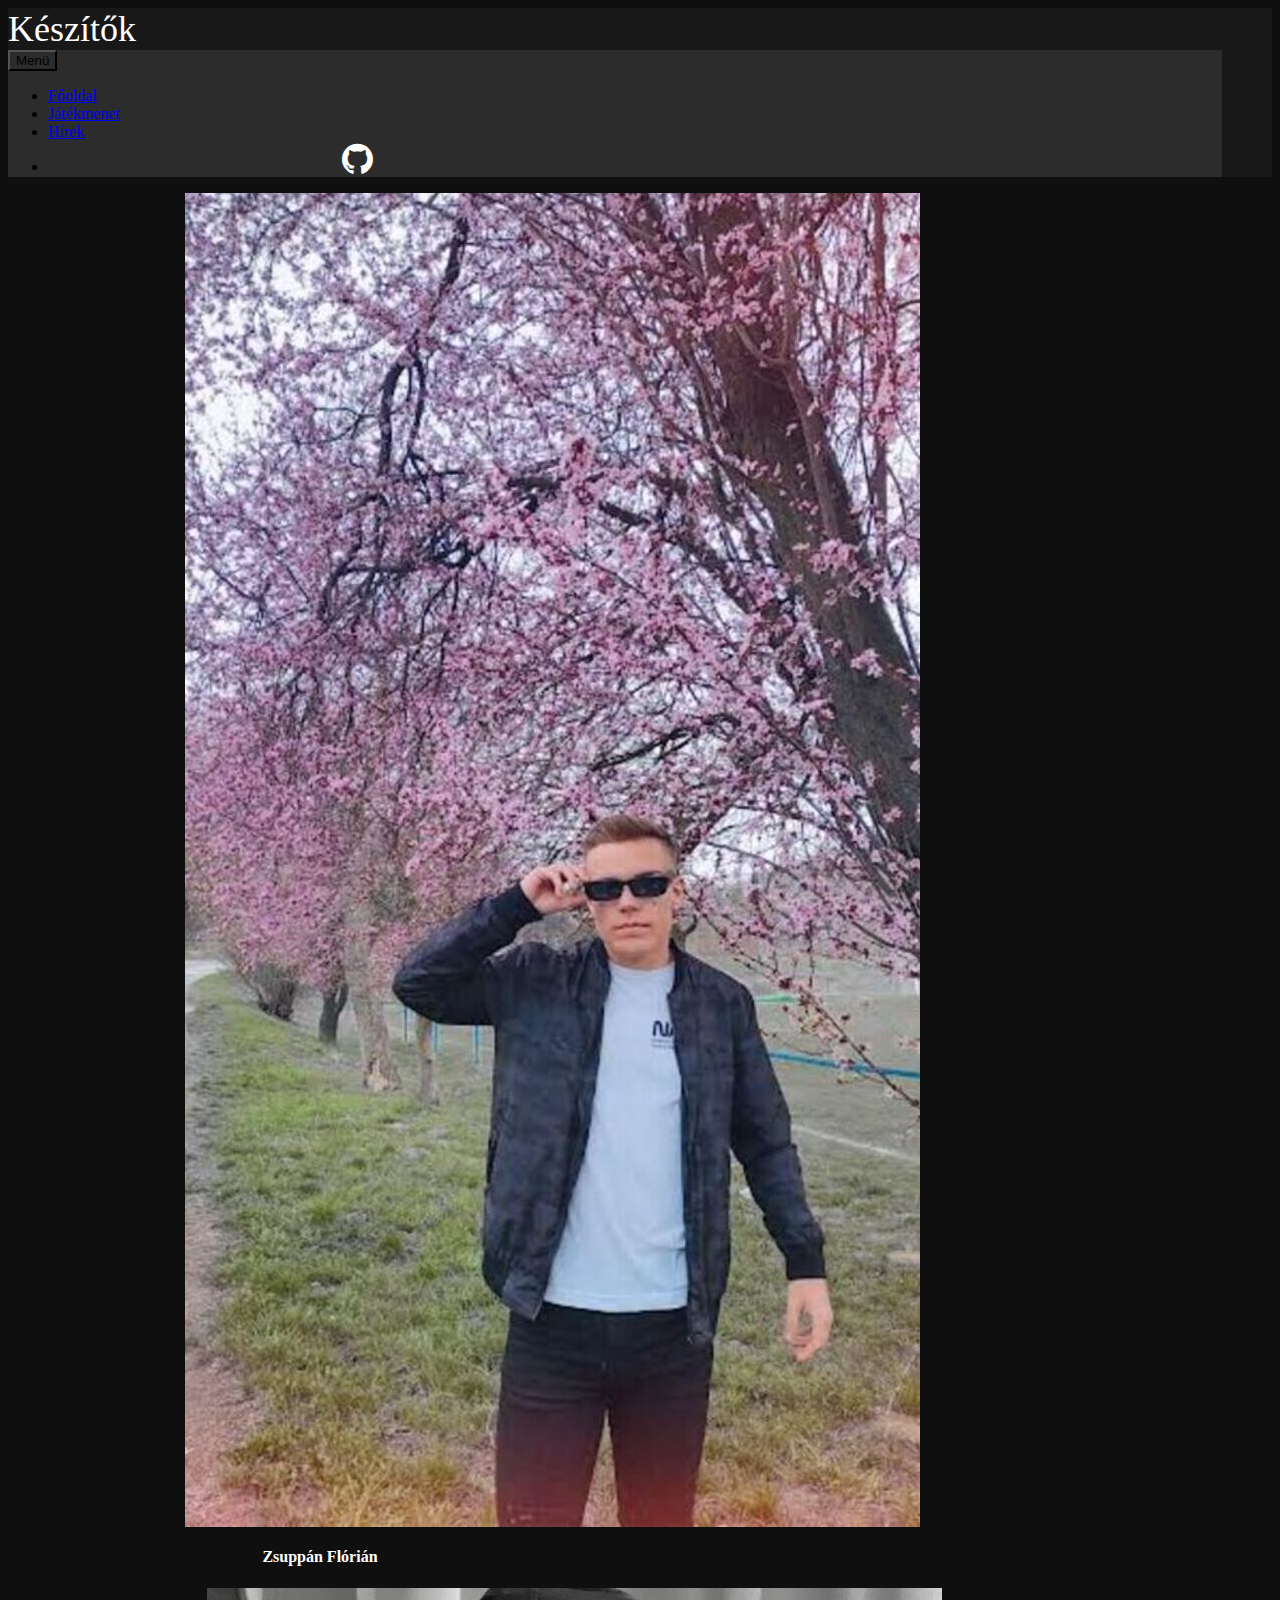
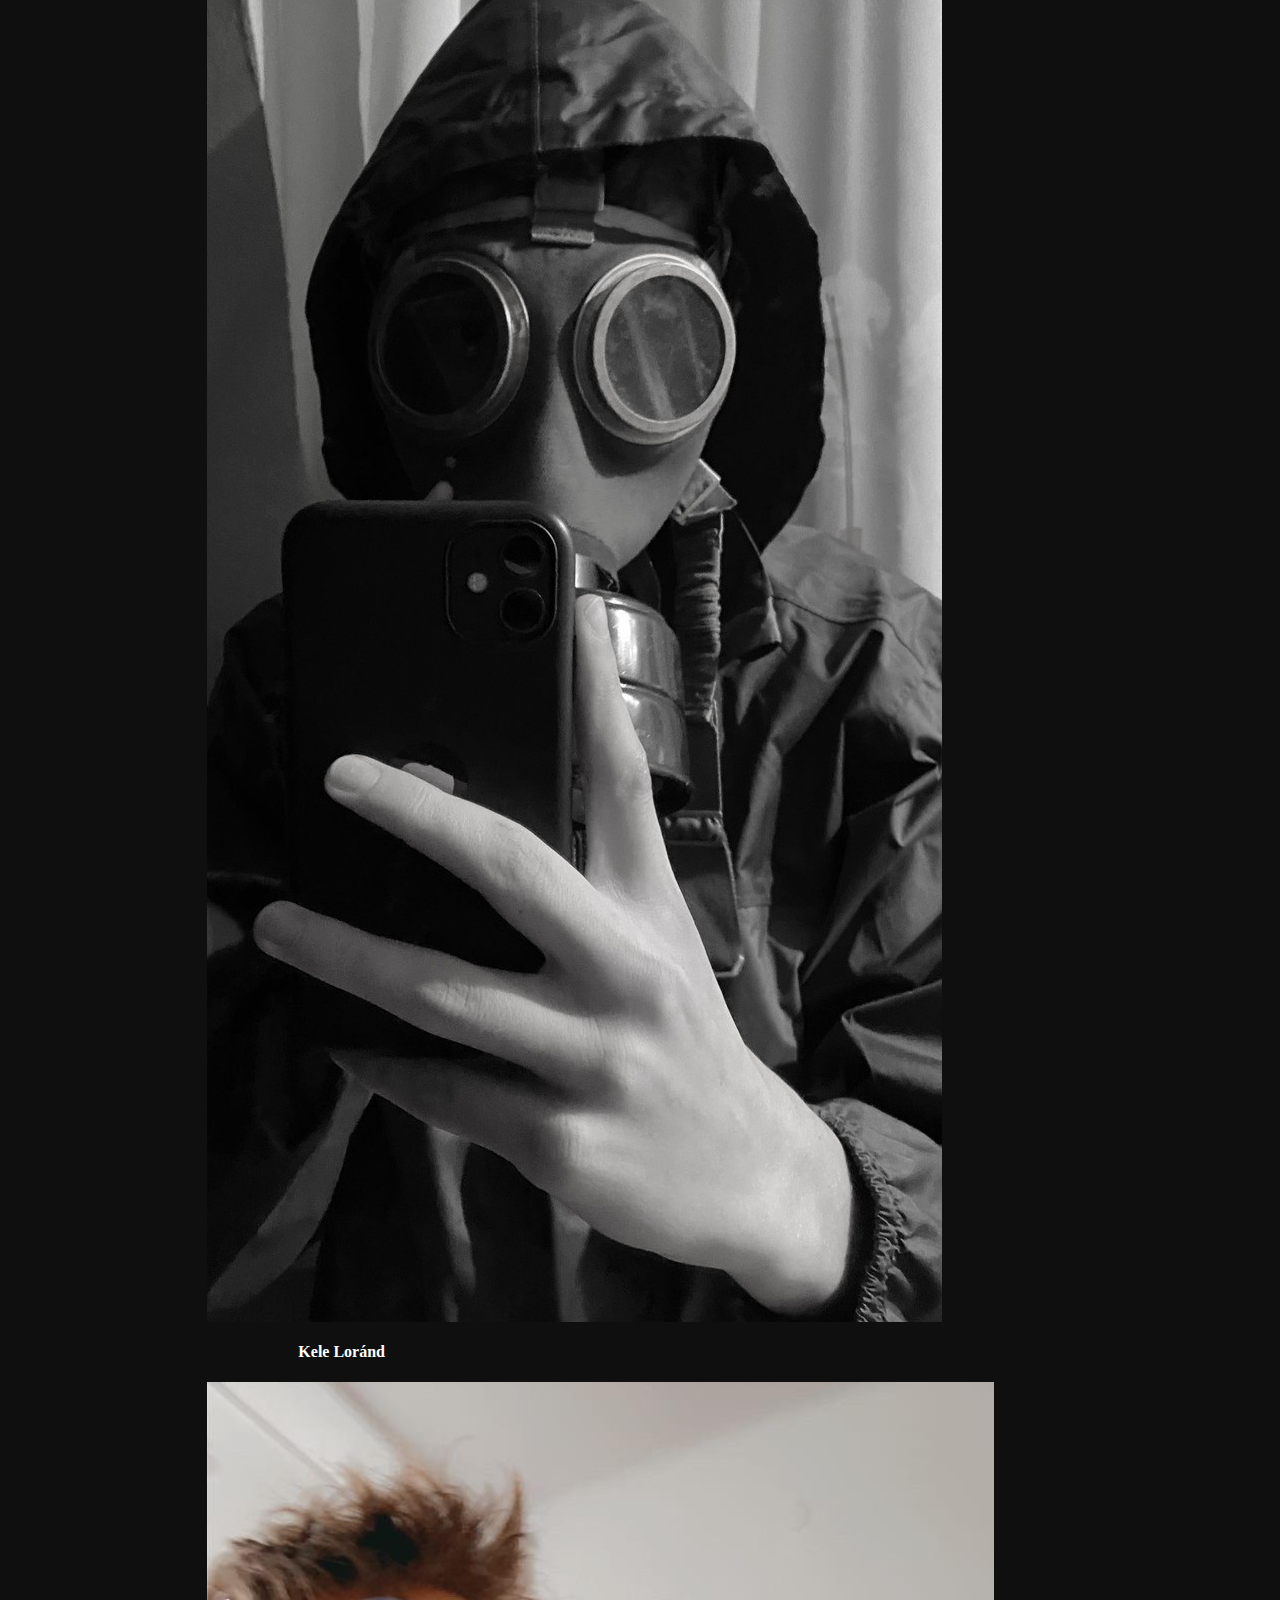
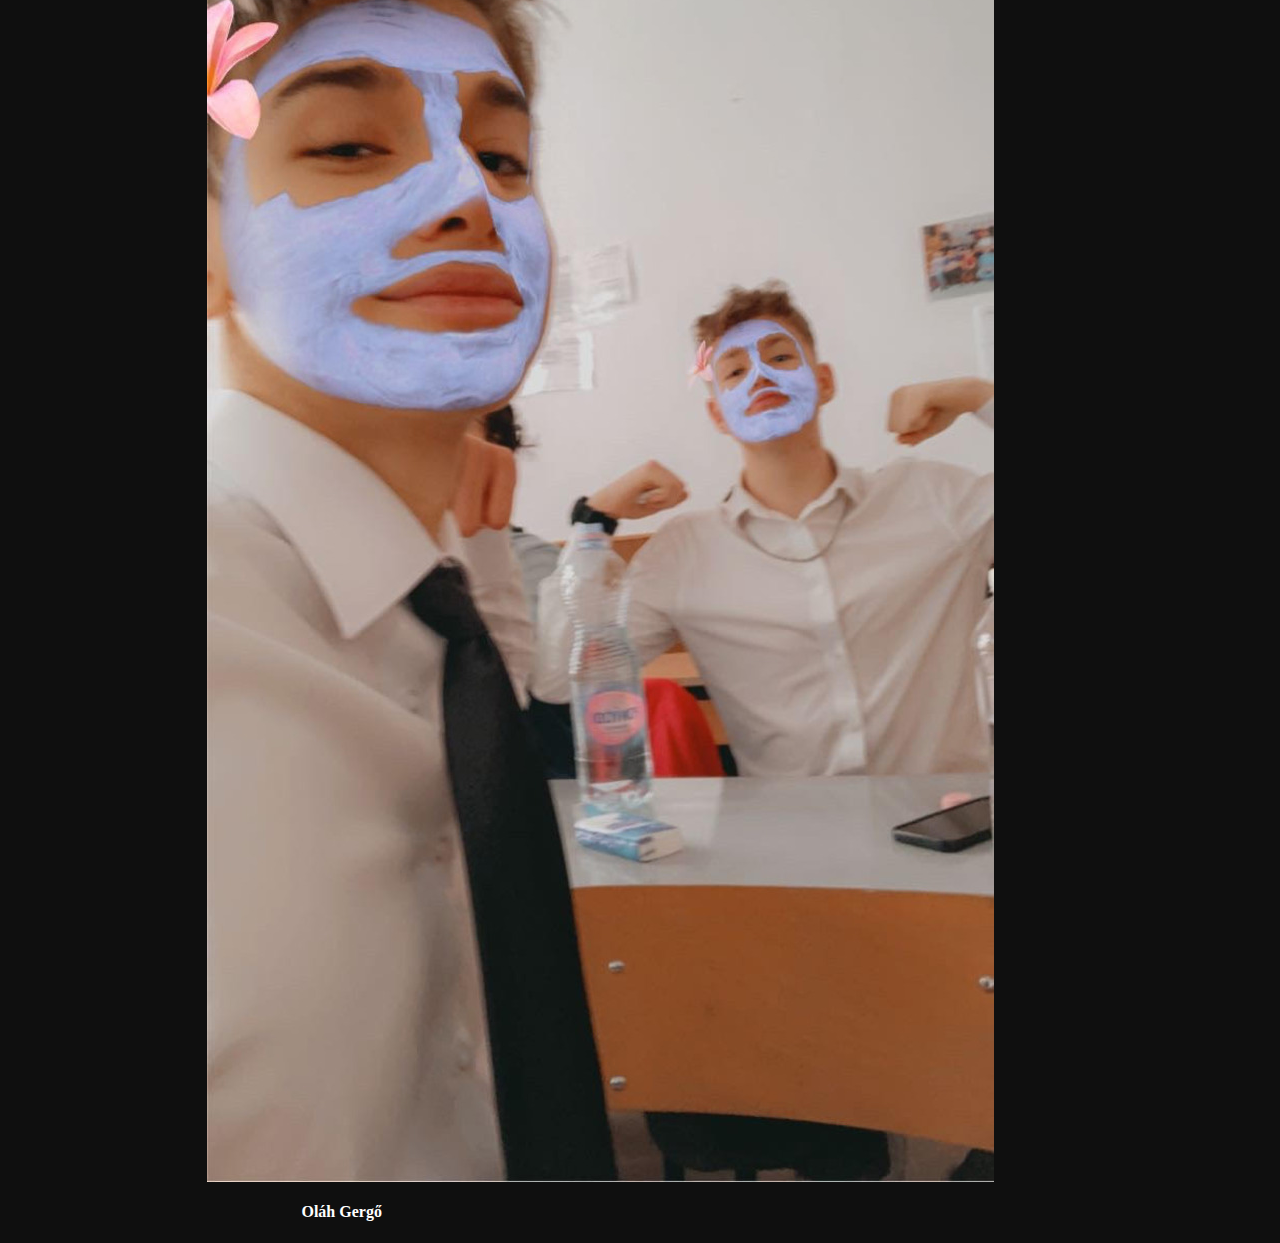
<file: creators.html>
<html lang="en">

    <head>
        <meta charset="UTF-8">
        <meta http-equiv="X-UA-Compatible" content="IE=edge">
        <meta name="viewport" content="width=device-width, initial-scale=1.0">
        <link href="https://cdn.jsdelivr.net/npm/bootstrap@5.1.3/dist/css/bootstrap.min.css" rel="stylesheet"
            integrity="sha384-1BmE4kWBq78iYhFldvKuhfTAU6auU8tT94WrHftjDbrCEXSU1oBoqyl2QvZ6jIW3" crossorigin="anonymous">
        <link rel="stylesheet" href="creators.css">
        <link rel="stylesheet" href="https://cdnjs.cloudflare.com/ajax/libs/font-awesome/4.7.0/css/font-awesome.min.css">
        <title>Készítők</title>
    </head>
<body>
    <script src="https://cdn.jsdelivr.net/npm/bootstrap@5.1.3/dist/js/bootstrap.bundle.min.js"
        integrity="sha384-ka7Sk0Gln4gmtz2MlQnikT1wXgYsOg+OMhuP+IlRH9sENBO0LRn5q+8nbTov4+1p"
        crossorigin="anonymous"></script>
    <nav class="navbar navbar-expand-sm bg-navbar justify-content-center">
        <div class="ms-auto">
            <a style="font-size:36px;color:white">Készítők</a>
        </div>
        <div class="dropdown ms-auto bg-mainL" style="margin-right: 50px;">
            <button type="button" class="btn btn-primary dropdown-toggle bg-mainL" data-bs-toggle="dropdown">
                Menü
            </button>
            <ul class="dropdown-menu bg-mainL">
                <li><a class="dropdown-item text-white" href="index.html">Főoldal</a></li>
                <li><a class="dropdown-item text-white" href="jatekmenet.html">Játékmenet</a></li>
                <li><a class="dropdown-item text-white" href="hirek.html">Hírek</a></li>
                <li><i onclick="goToGithub()" class="fa fa-github" style="font-size:36px;color:white;margin-left: 25%;"></i></li>
            </ul>
        </div>
    </nav>
    <div class="row container-sm" style="margin-left: 14%;text-align: center;">
    <div class="card" style="width:270px;background-color: rgb(15, 15, 15);color: white;">
        <p class="btext" id="btext" style="position: absolute; margin-top: 50%;margin-left: 5%; max-width: 200px;z-index: 200 !important;">A vadorzó nőcsábász, 0-24 elérhető akárcsak a Mancsőrjárat. Keresd bátran, bármikor!</p>
        <img class="blur" onmouseover="textMegjelenito()" onmouseleave="textEltunteto()" src="zsuppan.jpg" alt="Card image">
        <div class="card-body">
          <h4 class="card-title">Zsuppán Flórián</h4>
        </div>
      </div>
      <div class="card" style="width:270px;background-color: rgb(15, 15, 15);color: white; margin-left: 2%;">
        <p class="btext" id="btext2" style="position: absolute; margin-top: 60%; margin-left: 20%; max-width: 200px;z-index: 200 !important;">Túl sokat Tarkovozok</p>
        <img class="blur" onmouseover="textMegjelenito1()" onmouseleave="textEltunteto()" src="kele.jpg" alt="Card image">
        <div class="card-body">
          <h4 class="card-title">Kele Loránd</h4>
        </div>
      </div>
      <div class="card" style="width:270px;background-color: rgb(15, 15, 15);color: white; margin-left: 2%;">
        <p class="btext" id="btext3" style="position: absolute; margin-top: 60%; margin-left: 40%; max-width: 200px;z-index: 200 !important;">robi</p>
        <img class="blur" onmouseover="textMegjelenito2()" onmouseleave="textEltunteto()" src="geri.jpg" alt="Card image">
        <div class="card-body">
          <h4 class="card-title">Oláh Gergő</h4>
        </div>
      </div>
    </div>
</body>

<script>
    function textMegjelenito(){
        document.getElementById("btext").style.visibility = "visible";
    }

    function textMegjelenito1(){
        document.getElementById("btext2").style.visibility = "visible";
    }

    function textMegjelenito2(){
        document.getElementById("btext3").style.visibility = "visible";
    }

    function textEltunteto(){
        document.getElementById("btext").style.visibility = "hidden";
        document.getElementById("btext2").style.visibility = "hidden";
        document.getElementById("btext3").style.visibility = "hidden";
    }
</script>

</html>
</file>
<file: creators.css>
body{
    background-color: rgb(15, 15, 15);
    overflow-x: hidden;
}

.bg-navbar{
    background-color: rgba(255, 255, 255, 0.041);

}

.bg-mainL{
    background-color: rgb(44, 44, 44);
}

a{
    text-align: center;
}

h1{
    color: white;
}

.vph{
    margin-top: 25%;
}

h2 {
    color: white;
}

.blur:hover{
    transition-duration: 500ms;
    -webkit-filter: blur(4px);
}

.btext{
    visibility: hidden;
}
</file>
